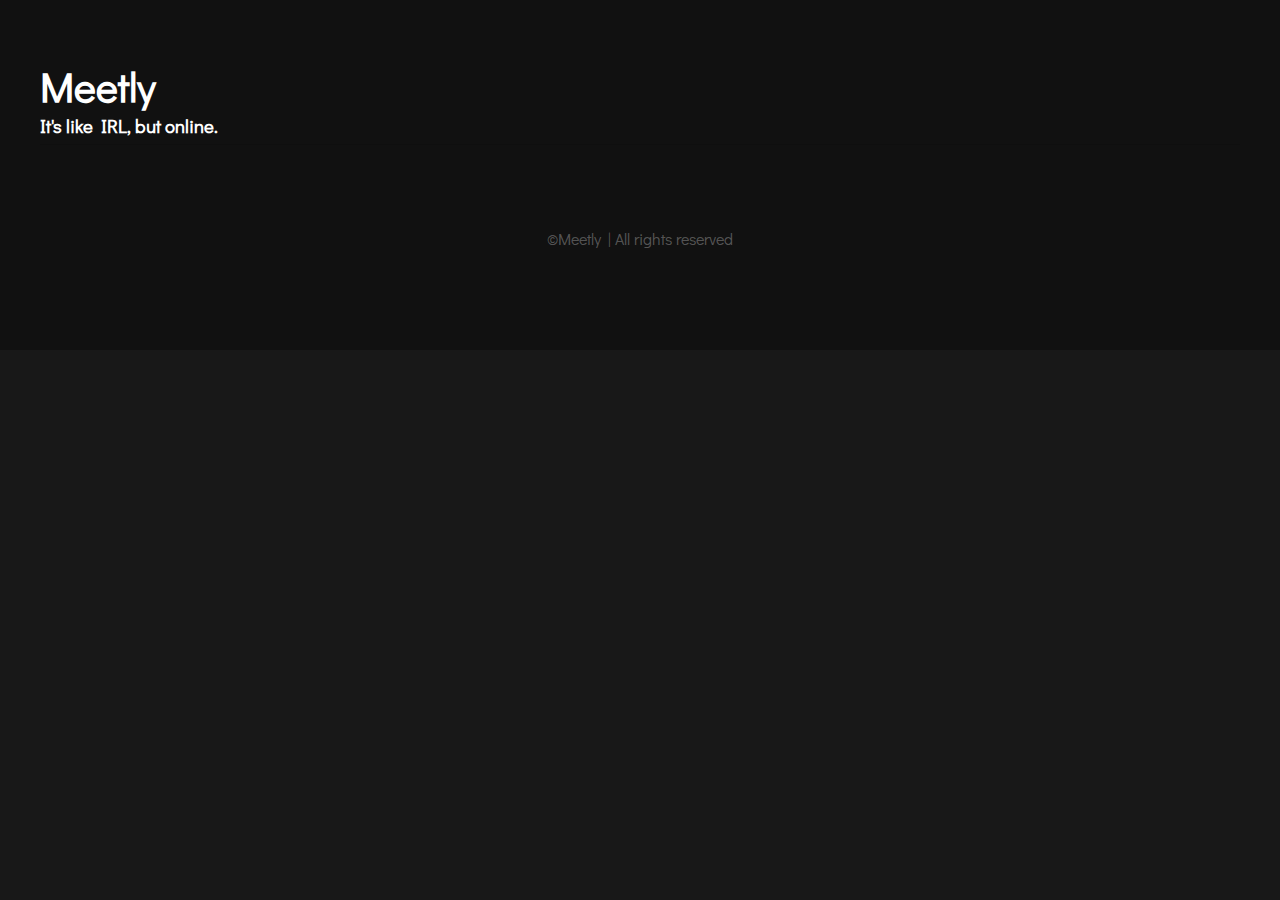
<file: index.html>
<!DOCTYPE html PUBLIC "-//W3C//DTD XHTML 1.0 Strict//EN" "http://www.w3.org/TR/xhtml1/DTD/xhtml1-strict.dtd">
<!--
Design by TEMPLATED
http://templated.co
Released for free under the Creative Commons Attribution License

Name       : Assembly 
Description: A two-column, fixed-width design with dark color scheme.
Version    : 1.0
Released   : 20140330

-->
<html xmlns="http://www.w3.org/1999/xhtml">
<head>
<meta http-equiv="Content-Type" content="text/html; charset=utf-8" />
<title>Meetly</title>
<meta name="keywords" content="" />
<meta name="description" content="" />
<link href="http://fonts.googleapis.com/css?family=Didact+Gothic" rel="stylesheet" />
<link href="default.css" rel="stylesheet" type="text/css" media="all" />
<link href="fonts.css" rel="stylesheet" type="text/css" media="all" />

<!--[if IE 6]><link href="default_ie6.css" rel="stylesheet" type="text/css" /><![endif]-->

</head>
<body>
<div id="header-wrapper">
	<div id="header" class="container">
		<div id="logo">
   <h1><a href="#"">Meetly</a></h1>
   <h3>It's like IRL, but online.</h3>
		</div>
		<!-- <div id="menu">
			<ul>
				<li class="active"><a href="index.html" accesskey="1" title="">Virtual Events</a></li>
    <li><a href="calendar.html" accesskey="3" title="">Calendar</a></li>
    <li><a href="add-event.html" accesskey="2" title="">Add New Event</a></li>
			</ul>
		</div> -->
 </div>
 
<div id="">
	<div class="container">
  <!-- <iframe class="airtable-embed" src="https://airtable.com/embed/shrxTYuyBnItR6TqL?backgroundColor=purple&layout=card" frameborder="0" onmousewheel="" width="100%" height="533" style="background: transparent; border: 1px solid #ccc;"></iframe> -->
  <!-- <p class="loxi" data-background-color="" data-categories="all" data-color="#7fc11c" data-default-layout="month" data-font-family="" data-is-demo="false" data-show-category-filter="1" data-show-location-address="0" data-show-location-filter="0" data-show-search-filter="1" data-show-view-switcher="1" data-show-list-view-image="1" data-show-social-media-buttons="1" data-site-id="8883" data-subdomain="meetly" data-theme="light" data-timezone="UTC" data-title="Meetly" data-venue="all"><a href="https://meetly.loxi.io">View more events</a> on <a href="https://loxi.io">Loxi.io</a></p><script async src="https://meetly.loxi.io/embed/client.js"></script> -->

  <!-- <div id="upto-calendar-container-bmSO" class="upto-calendar-plugin"><script>!function(c,b,a){function d(h){var e=document.getElementById("upto-calendar-container-"+c),f=document.createElement("SCRIPT"),g="https://upto.com/js/plugin.js";f.onreadystatechange=function(){if(f.readyState==="loaded"||f.readyState==="complete"){f.onreadystatechange=null;h()}};f.onload=function(){h()};f.setAttribute("src",g);e.parentNode.insertBefore(f,e)}d(function(){upto.init(c)})}("bmSO");</script></div> -->

  <script src="https://calendar.time.ly/embed.js" data-src="https://calendar.time.ly/oa59m1o7/" data-max-height="0"  id="timely_script" class="timely-script"></script>
  
 </div>
</div>

<div id="copyright" class="container">
	<p>&copy;Meetly | All rights reserved </p>
</div>
</body>
</html>

<!-- 
Airtable Listings
<iframe class="airtable-embed" src="https://airtable.com/embed/shrxTYuyBnItR6TqL?backgroundColor=purple&layout=card" frameborder="0" onmousewheel="" width="100%" height="533" style="background: transparent; border: 1px solid #ccc;"></iframe>

Google Calendar
<iframe src="https://calendar.google.com/calendar/embed?src=b55nnh6tgp21k7n3740luea5pvt4f161%40import.calendar.google.com&ctz=Asia%2FHong_Kong" style="border: 0" width="100%" height="600" frameborder="25" scrolling="no"></iframe>

Typeform Add Event
<div class="typeform-widget" data-url="https://thepepoapp.typeform.com/to/vXwoEq" data-transparency="50" data-hide-headers=true data-hide-footer=true style="width: 100%; height: 500px;"></div> <script> (function() { var qs,js,q,s,d=document, gi=d.getElementById, ce=d.createElement, gt=d.getElementsByTagName, id="typef_orm", b="https://embed.typeform.com/"; if(!gi.call(d,id)) { js=ce.call(d,"script"); js.id=id; js.src=b+"embed.js"; q=gt.call(d,"script")[0]; q.parentNode.insertBefore(js,q) } })() </script> <div style="font-family: Sans-Serif;font-size: 12px;color: #999;opacity: 0.5; padding-top: 5px;"> powered by <a href="https://admin.typeform.com/signup?utm_campaign=vXwoEq&utm_source=typeform.com-01DS5VQC4W92XGRN1JZX6SQ137-professional&utm_medium=typeform&utm_content=typeform-embedded-poweredbytypeform&utm_term=EN" style="color: #999" target="_blank">Typeform</a> </div>
-->
</file>
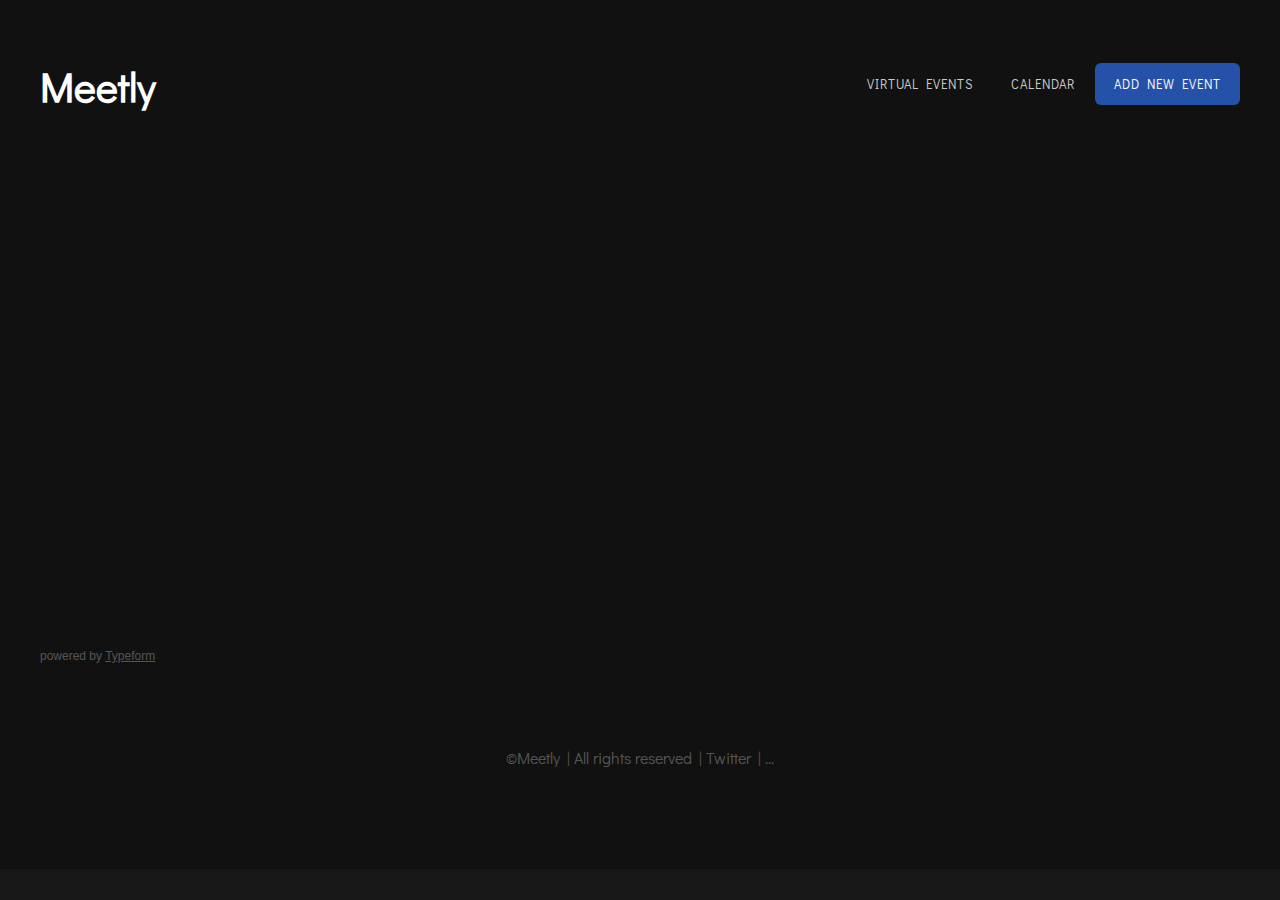
<file: add-event.html>
<!DOCTYPE html PUBLIC "-//W3C//DTD XHTML 1.0 Strict//EN" "http://www.w3.org/TR/xhtml1/DTD/xhtml1-strict.dtd">
<!--
Design by TEMPLATED
http://templated.co
Released for free under the Creative Commons Attribution License

Name       : Assembly 
Description: A two-column, fixed-width design with dark color scheme.
Version    : 1.0
Released   : 20140330

-->
<html xmlns="http://www.w3.org/1999/xhtml">
<head>
<meta http-equiv="Content-Type" content="text/html; charset=utf-8" />
<title>Meetly</title>
<meta name="keywords" content="" />
<meta name="description" content="" />
<link href="http://fonts.googleapis.com/css?family=Didact+Gothic" rel="stylesheet" />
<link href="default.css" rel="stylesheet" type="text/css" media="all" />
<link href="fonts.css" rel="stylesheet" type="text/css" media="all" />

<!--[if IE 6]><link href="default_ie6.css" rel="stylesheet" type="text/css" /><![endif]-->

</head>
<body>
<div id="header-wrapper">
	<div id="header" class="container">
		<div id="logo">
			<h1><a href="#">Meetly</a></h1>
		</div>
		<div id="menu">
			<ul>
				<li><a href="index.html" accesskey="1" title="">Virtual Events</a></li>
    <li><a href="calendar.html" accesskey="3" title="">Calendar</a></li>
    <li class="active"><a href="add-event.html" accesskey="2" title="">Add New Event</a></li>
			</ul>
		</div>
 </div>
 
<div id="">
	<div class="container">
  <div class="typeform-widget" data-url="https://thepepoapp.typeform.com/to/vXwoEq" data-transparency="50" data-hide-headers=true data-hide-footer=true style="width: 100%; height: 500px;"></div> <script> (function() { var qs,js,q,s,d=document, gi=d.getElementById, ce=d.createElement, gt=d.getElementsByTagName, id="typef_orm", b="https://embed.typeform.com/"; if(!gi.call(d,id)) { js=ce.call(d,"script"); js.id=id; js.src=b+"embed.js"; q=gt.call(d,"script")[0]; q.parentNode.insertBefore(js,q) } })() </script> <div style="font-family: Sans-Serif;font-size: 12px;color: #999;opacity: 0.5; padding-top: 5px;"> powered by <a href="https://admin.typeform.com/signup?utm_campaign=vXwoEq&utm_source=typeform.com-01DS5VQC4W92XGRN1JZX6SQ137-professional&utm_medium=typeform&utm_content=typeform-embedded-poweredbytypeform&utm_term=EN" style="color: #999" target="_blank">Typeform</a> </div>
	</div>
</div>

<div id="copyright" class="container">
	<p>&copy;Meetly | All rights reserved | Twitter | ... </p>
</div>
</body>
</html>

<!-- 
Airtable Listings
<iframe class="airtable-embed" src="https://airtable.com/embed/shrxTYuyBnItR6TqL?backgroundColor=purple&layout=card" frameborder="0" onmousewheel="" width="100%" height="533" style="background: transparent; border: 1px solid #ccc;"></iframe>

Google Calendar
<iframe src="https://calendar.google.com/calendar/embed?src=b55nnh6tgp21k7n3740luea5pvt4f161%40import.calendar.google.com&ctz=Asia%2FHong_Kong" style="border: 0" width="100%" height="600" frameborder="25" scrolling="no"></iframe>

Typeform Add Event
<div class="typeform-widget" data-url="https://thepepoapp.typeform.com/to/vXwoEq" data-transparency="50" data-hide-headers=true data-hide-footer=true style="width: 100%; height: 500px;"></div> <script> (function() { var qs,js,q,s,d=document, gi=d.getElementById, ce=d.createElement, gt=d.getElementsByTagName, id="typef_orm", b="https://embed.typeform.com/"; if(!gi.call(d,id)) { js=ce.call(d,"script"); js.id=id; js.src=b+"embed.js"; q=gt.call(d,"script")[0]; q.parentNode.insertBefore(js,q) } })() </script> <div style="font-family: Sans-Serif;font-size: 12px;color: #999;opacity: 0.5; padding-top: 5px;"> powered by <a href="https://admin.typeform.com/signup?utm_campaign=vXwoEq&utm_source=typeform.com-01DS5VQC4W92XGRN1JZX6SQ137-professional&utm_medium=typeform&utm_content=typeform-embedded-poweredbytypeform&utm_term=EN" style="color: #999" target="_blank">Typeform</a> </div>
-->
</file>
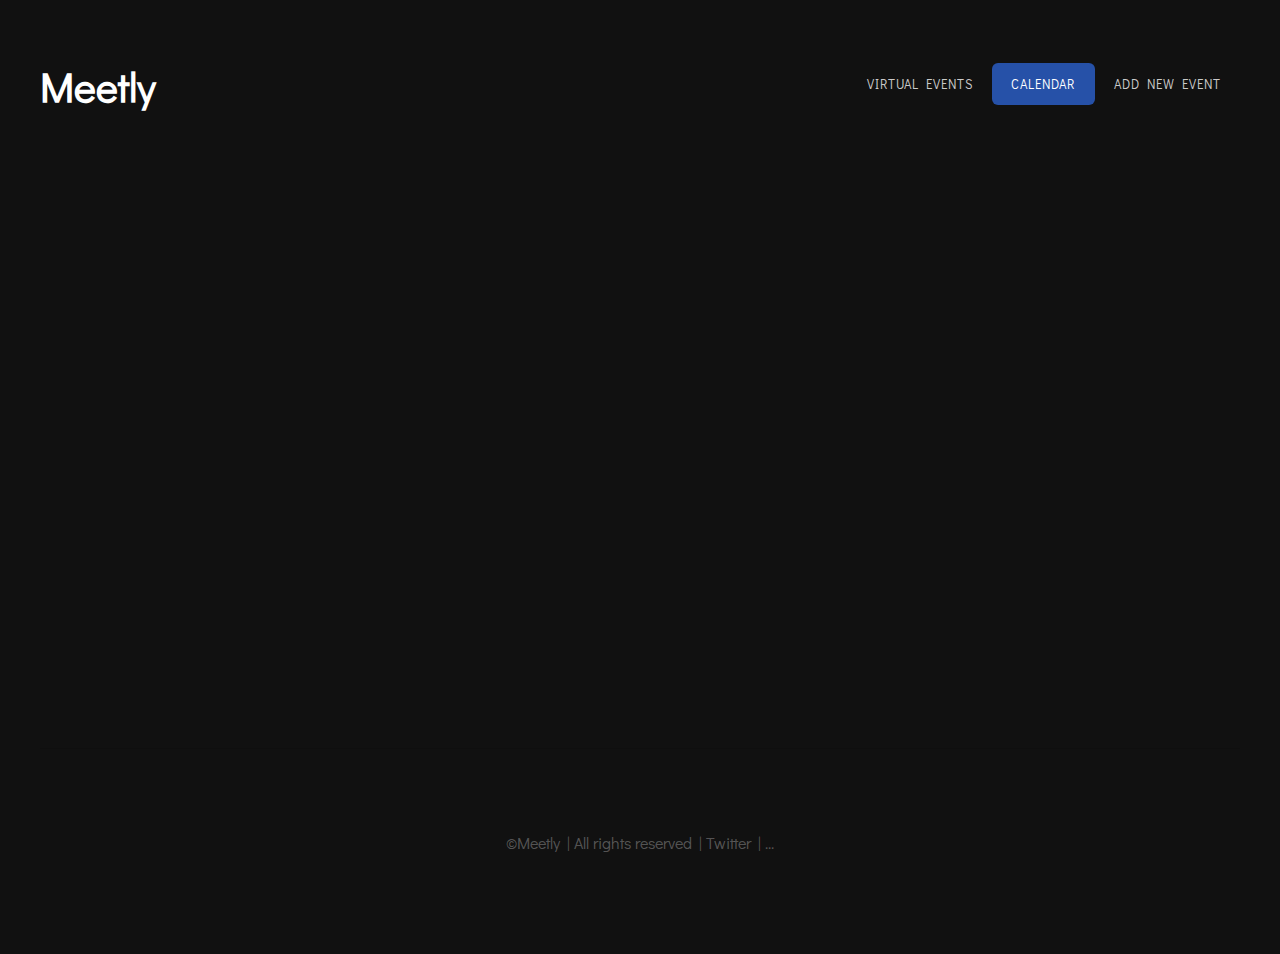
<file: calendar.html>
<!DOCTYPE html PUBLIC "-//W3C//DTD XHTML 1.0 Strict//EN" "http://www.w3.org/TR/xhtml1/DTD/xhtml1-strict.dtd">
<!--
Design by TEMPLATED
http://templated.co
Released for free under the Creative Commons Attribution License

Name       : Assembly 
Description: A two-column, fixed-width design with dark color scheme.
Version    : 1.0
Released   : 20140330

-->
<html xmlns="http://www.w3.org/1999/xhtml">
<head>
<meta http-equiv="Content-Type" content="text/html; charset=utf-8" />
<title>Meetly</title>
<meta name="keywords" content="" />
<meta name="description" content="" />
<link href="http://fonts.googleapis.com/css?family=Didact+Gothic" rel="stylesheet" />
<link href="default.css" rel="stylesheet" type="text/css" media="all" />
<link href="fonts.css" rel="stylesheet" type="text/css" media="all" />

<!--[if IE 6]><link href="default_ie6.css" rel="stylesheet" type="text/css" /><![endif]-->

</head>
<body>
<div id="header-wrapper">
	<div id="header" class="container">
		<div id="logo">
			<h1><a href="#">Meetly</a></h1>
		</div>
		<div id="menu">
			<ul>
				<li><a href="index.html" accesskey="1" title="">Virtual Events</a></li>
    <li class="active"><a href="calendar.html" accesskey="3" title="">Calendar</a></li>
    <li><a href="add-event.html" accesskey="2" title="">Add New Event</a></li>
			</ul>
		</div>
 </div>
 
<div id="">
	<div class="container">
  <iframe src="https://calendar.google.com/calendar/embed?src=b55nnh6tgp21k7n3740luea5pvt4f161%40import.calendar.google.com&ctz=Asia%2FHong_Kong" style="border: 0" width="100%" height="600" frameborder="25" scrolling="no"></iframe>
	</div>
</div>

<div id="copyright" class="container">
	<p>&copy;Meetly | All rights reserved | Twitter | ... </p>
</div>
</body>
</html>

<!-- 
Airtable Listings
<iframe class="airtable-embed" src="https://airtable.com/embed/shrxTYuyBnItR6TqL?backgroundColor=purple&layout=card" frameborder="0" onmousewheel="" width="100%" height="533" style="background: transparent; border: 1px solid #ccc;"></iframe>

Google Calendar
<iframe src="https://calendar.google.com/calendar/embed?src=b55nnh6tgp21k7n3740luea5pvt4f161%40import.calendar.google.com&ctz=Asia%2FHong_Kong" style="border: 0" width="100%" height="600" frameborder="25" scrolling="no"></iframe>

Typeform Add Event
<div class="typeform-widget" data-url="https://thepepoapp.typeform.com/to/vXwoEq" data-transparency="50" data-hide-headers=true data-hide-footer=true style="width: 100%; height: 500px;"></div> <script> (function() { var qs,js,q,s,d=document, gi=d.getElementById, ce=d.createElement, gt=d.getElementsByTagName, id="typef_orm", b="https://embed.typeform.com/"; if(!gi.call(d,id)) { js=ce.call(d,"script"); js.id=id; js.src=b+"embed.js"; q=gt.call(d,"script")[0]; q.parentNode.insertBefore(js,q) } })() </script> <div style="font-family: Sans-Serif;font-size: 12px;color: #999;opacity: 0.5; padding-top: 5px;"> powered by <a href="https://admin.typeform.com/signup?utm_campaign=vXwoEq&utm_source=typeform.com-01DS5VQC4W92XGRN1JZX6SQ137-professional&utm_medium=typeform&utm_content=typeform-embedded-poweredbytypeform&utm_term=EN" style="color: #999" target="_blank">Typeform</a> </div>
-->
</file>
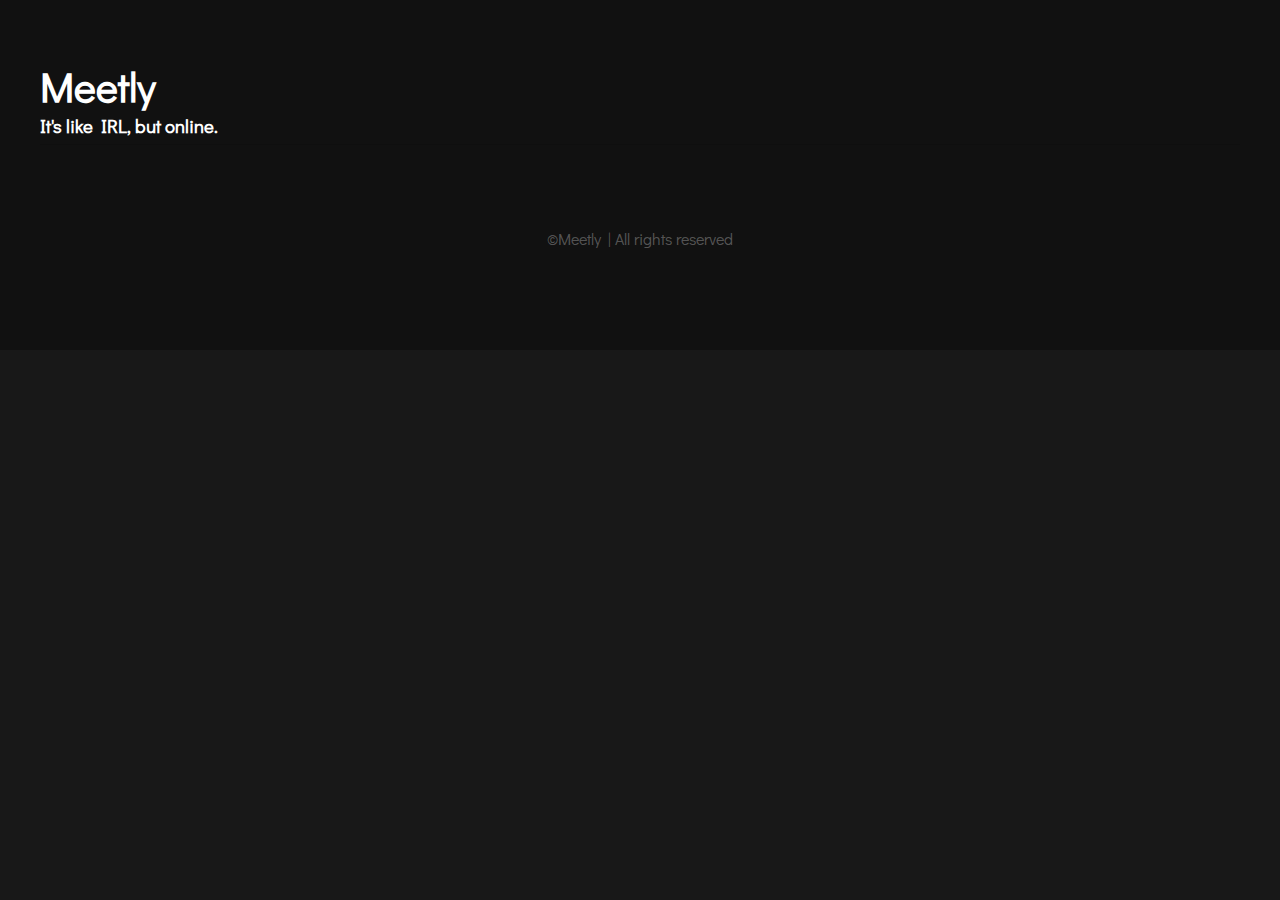
<file: index-1.html>
<!DOCTYPE html PUBLIC "-//W3C//DTD XHTML 1.0 Strict//EN" "http://www.w3.org/TR/xhtml1/DTD/xhtml1-strict.dtd">
<!--
Design by TEMPLATED
http://templated.co
Released for free under the Creative Commons Attribution License

Name       : Assembly 
Description: A two-column, fixed-width design with dark color scheme.
Version    : 1.0
Released   : 20140330

-->
<html xmlns="http://www.w3.org/1999/xhtml">
<head>
<meta http-equiv="Content-Type" content="text/html; charset=utf-8" />
<title>Meetly</title>
<meta name="keywords" content="" />
<meta name="description" content="" />
<link href="http://fonts.googleapis.com/css?family=Didact+Gothic" rel="stylesheet" />
<link href="default.css" rel="stylesheet" type="text/css" media="all" />
<link href="fonts.css" rel="stylesheet" type="text/css" media="all" />

<!--[if IE 6]><link href="default_ie6.css" rel="stylesheet" type="text/css" /><![endif]-->

</head>
<body>
<div id="header-wrapper">
	<div id="header" class="container">
		<div id="logo">
   <h1><a href="#"">Meetly</a></h1>
   <h3>It's like IRL, but online.</h3>
		</div>
		<!-- <div id="menu">
			<ul>
				<li class="active"><a href="index.html" accesskey="1" title="">Virtual Events</a></li>
    <li><a href="calendar.html" accesskey="3" title="">Calendar</a></li>
    <li><a href="add-event.html" accesskey="2" title="">Add New Event</a></li>
			</ul>
		</div> -->
 </div>
 
<div id="">
	<div class="container">
  <!-- <iframe class="airtable-embed" src="https://airtable.com/embed/shrxTYuyBnItR6TqL?backgroundColor=purple&layout=card" frameborder="0" onmousewheel="" width="100%" height="533" style="background: transparent; border: 1px solid #ccc;"></iframe> -->
  <!-- <p class="loxi" data-background-color="" data-categories="all" data-color="#7fc11c" data-default-layout="month" data-font-family="" data-is-demo="false" data-show-category-filter="1" data-show-location-address="0" data-show-location-filter="0" data-show-search-filter="1" data-show-view-switcher="1" data-show-list-view-image="1" data-show-social-media-buttons="1" data-site-id="8883" data-subdomain="meetly" data-theme="light" data-timezone="UTC" data-title="Meetly" data-venue="all"><a href="https://meetly.loxi.io">View more events</a> on <a href="https://loxi.io">Loxi.io</a></p><script async src="https://meetly.loxi.io/embed/client.js"></script> -->

  <!-- <div id="upto-calendar-container-bmSO" class="upto-calendar-plugin"><script>!function(c,b,a){function d(h){var e=document.getElementById("upto-calendar-container-"+c),f=document.createElement("SCRIPT"),g="https://upto.com/js/plugin.js";f.onreadystatechange=function(){if(f.readyState==="loaded"||f.readyState==="complete"){f.onreadystatechange=null;h()}};f.onload=function(){h()};f.setAttribute("src",g);e.parentNode.insertBefore(f,e)}d(function(){upto.init(c)})}("bmSO");</script></div> -->
  <div data-tockify-component="calendar" data-tockify-calendar="meetly"></div>
  <script data-cfasync="false" data-tockify-script="embed" src="https://public.tockify.com/browser/embed.js"></script>

 </div>
</div>

<div id="copyright" class="container">
	<p>&copy;Meetly | All rights reserved </p>
</div>
</body>
</html>

<!-- 
Airtable Listings
<iframe class="airtable-embed" src="https://airtable.com/embed/shrxTYuyBnItR6TqL?backgroundColor=purple&layout=card" frameborder="0" onmousewheel="" width="100%" height="533" style="background: transparent; border: 1px solid #ccc;"></iframe>

Google Calendar
<iframe src="https://calendar.google.com/calendar/embed?src=b55nnh6tgp21k7n3740luea5pvt4f161%40import.calendar.google.com&ctz=Asia%2FHong_Kong" style="border: 0" width="100%" height="600" frameborder="25" scrolling="no"></iframe>

Typeform Add Event
<div class="typeform-widget" data-url="https://thepepoapp.typeform.com/to/vXwoEq" data-transparency="50" data-hide-headers=true data-hide-footer=true style="width: 100%; height: 500px;"></div> <script> (function() { var qs,js,q,s,d=document, gi=d.getElementById, ce=d.createElement, gt=d.getElementsByTagName, id="typef_orm", b="https://embed.typeform.com/"; if(!gi.call(d,id)) { js=ce.call(d,"script"); js.id=id; js.src=b+"embed.js"; q=gt.call(d,"script")[0]; q.parentNode.insertBefore(js,q) } })() </script> <div style="font-family: Sans-Serif;font-size: 12px;color: #999;opacity: 0.5; padding-top: 5px;"> powered by <a href="https://admin.typeform.com/signup?utm_campaign=vXwoEq&utm_source=typeform.com-01DS5VQC4W92XGRN1JZX6SQ137-professional&utm_medium=typeform&utm_content=typeform-embedded-poweredbytypeform&utm_term=EN" style="color: #999" target="_blank">Typeform</a> </div>
-->
</file>
<file: default.css>
html, body
	{
		height: 100%;
	}
	
	body
	{
		margin: 0px;
		padding: 0px;
		background: #181818;
		font-family: 'Didact Gothic', sans-serif;
		font-size: 12pt;
		font-weight: 200;
		color: #FFF;
	}
	
	
	h1, h2, h3
	{
		margin: 0;
		padding: 0;
	}
	
	p, ol, ul
	{
		margin-top: 0;
	}
	
	ol, ul
	{
		padding: 0;
		list-style: none;
	}
	
	p
	{
		line-height: 180%;
	}
	
	strong
	{
	}
	
	a
	{
		color: #ee0000;
	}
	
	a:hover
	{
		text-decoration: none;
	}
	
	.container
	{
		overflow: hidden;
		margin: 0em auto;
		width: 1200px;
	}
	
/*********************************************************************************/
/* Image Style                                                                   */
/*********************************************************************************/

	.image
	{
		display: inline-block;
	}
	
	.image img
	{
		display: block;
		width: 100%;
	}
	
	.image-full
	{
		display: block;
		width: 100%;
		margin: 0 0 2em 0;
	}
	
	.image-left
	{
		float: left;
		margin: 0 2em 2em 0;
	}
	
	.image-centered
	{
		display: block;
		margin: 0 0 2em 0;
	}
	
	.image-centered img
	{
		margin: 0 auto;
		width: auto;
	}

/*********************************************************************************/
/* List Styles                                                                   */
/*********************************************************************************/

	ul.style1
	{
	}
	
	ul.actions
	{
	}
	
	ul.actions li
	{
		display: inline-block;
		padding: 0em 0.50em;
	}


/*********************************************************************************/
/* Social Icon Styles                                                            */
/*********************************************************************************/

	ul.contact
	{
		margin: 0;
		padding: 2em 0em 0em 0em;
		list-style: none;
	}
	
	ul.contact li
	{
		display: inline-block;
		padding: 0em 0.30em;
		font-size: 1em;
	}
	
	ul.contact li span
	{
		display: none;
		margin: 0;
		padding: 0;
	}
	
	ul.contact li a
	{
		color: #FFF;
	}
	
	ul.contact li a:before
	{
		display: inline-block;
		background: #3f3f3f;
		width: 40px;
		height: 40px;
		line-height: 40px;
		border-radius: 20px;
		text-align: center;
		color: #FFFFFF;
	}
	
	ul.contact li a.icon-twitter:before { background: #2DAAE4; }
	ul.contact li a.icon-facebook:before { background: #39599F; }
	ul.contact li a.icon-dribbble:before { background: #C4376B;	}
	ul.contact li a.icon-tumblr:before { background: #31516A; }
	ul.contact li a.icon-rss:before { background: #F2600B; }

/*********************************************************************************/
/* Button Style                                                                  */
/*********************************************************************************/

	.button
	{
		display: inline-block;
		padding: 1em 2em 1em 2em;
		letter-spacing: 0.10em;
		margin-top: 2em;
		padding: 1.40em 3em;
		background: #2651a8;
		border-radius: 6px;
		text-decoration: none;
		font-weight: 700;
		font-size: 1em;
		color: #FFF;
	}
	
	.button-alt
	{
		padding: 1em 2em;
		border-color: rgba(0,0,0,.8);
		color: #FFF;
	}
		
/*********************************************************************************/
/* 4-column                                                                      */
/*********************************************************************************/

	.box1,
	.box2,
	.box3,
	.box4
	{
		width: 235px;
	}
	
	.box1,
	.box2,
	.box3,
	{
		float: left;
		margin-right: 20px;
	}
	
	.box4
	{
		float: right;
	}
	
/*********************************************************************************/
/* 3-column                                                                      */
/*********************************************************************************/

	.boxA,
	.boxB,
	.boxC
	{
		width: 384px;
	}

	.boxA,
	.boxB
	{
		float: left;
		margin-right: 20px;
	}
	
	.boxC
	{
		float: right;
	}

/*********************************************************************************/
/* 2-column                                                                      */
/*********************************************************************************/

	.tbox1,
	.tbox2
	{
		width: 575px;
	}
	
	.tbox1
	{
		float: left;
	}

	.tbox2
	{
		float: right;
	}

	
/*********************************************************************************/
/* Heading Titles                                                                */
/*********************************************************************************/

	.title
	{
		margin-bottom: 3em;
	}
	
	.title h2
	{
		font-size: 2.7em;
	}
	
	.title .byline
	{
		font-size: 1.3em;
		color: rgba(255,255,255,0.60);
	}

/*********************************************************************************/
/* Header                                                                        */
/*********************************************************************************/

	#wrapper
	{
		position: relative;
		padding: 5em 0em 7em 0em;
		background: #FFF;
	}

/*********************************************************************************/
/* Header                                                                        */
/*********************************************************************************/

	#header-wrapper
	{
		position: relative;
		padding: 0em 0em 0em 0em;
  /* background: #111111 url(images/header-bg.jpg) no-repeat center; */
  background: #111111 no-repeat center;
		background-size: cover;
	}

	#header
	{
		position: relative;
		padding: 4.5em 0em;
	}

/*********************************************************************************/
/* Logo                                                                          */
/*********************************************************************************/

	#logo
	{
		position: absolute;
		top: 3.6em;
		left: 0;
	}
	
	#logo h1
	{
		font-size: 2.6em;
		color: #79C255;
	}
	
	#logo a
	{
		text-decoration: none;
		color: rgba(255,255,255,1);
	}

/*********************************************************************************/
/* Menu                                                                          */
/*********************************************************************************/

	#menu
	{
		position: absolute;
		top: 4.5em;
		right: 0;
	}
	
	#menu ul
	{
		display: inline-block;
	}
	
	#menu li
	{
		display: block;
		float: left;
		text-align: center;
	}
	
	#menu li a, #menu li span
	{
		padding: 1em 1.5em;
		letter-spacing: 1px;
		text-decoration: none;
		text-transform: uppercase;
		font-size: 0.8em;
		color: rgba(255,255,255,0.80);
	}
	
	#menu li:hover a, #menu li.active a, #menu li.active span
	{
	}
	
	#menu .active a
	{
		background: #2651a8;
		border-radius: 6px;
		color: rgba(255,255,255,1);
	}
	
	#menu .icon
	{
	}

/*********************************************************************************/
/* Banner                                                                        */
/*********************************************************************************/

	#banner
	{
		padding-top: 10em;
		text-align: center;
	}
	
	#banner .title h2
	{
		font-size: 4em;
	}
	
	#banner .title .byline
	{
		font-size: 2em;
	}
	
	#banner .button
	{
		margin-top: 2em;
		padding: 1.40em 3em;
		border-radius: 6px;
		font-weight: 700;
		font-size: 1em;
		
	}
	
	.banner
	{
		margin-bottom: 5em;
	}

/*********************************************************************************/
/* Page                                                                          */
/*********************************************************************************/

	#page
	{
	}

/*********************************************************************************/
/* Content                                                                       */
/*********************************************************************************/

	#content
	{
	}

/*********************************************************************************/
/* Sidebar                                                                       */
/*********************************************************************************/

	#sidebar
	{
	}

/*********************************************************************************/
/* Footer                                                                        */
/*********************************************************************************/

	#footer
	{
	}

/*********************************************************************************/
/* Copyright                                                                     */
/*********************************************************************************/

	#copyright
	{
		overflow: hidden;
		padding: 5em 0em;
		border-top: 1px solid rgba(0,0,0,0.08);
	}
	
	#copyright p
	{
		text-align: center;
		font-size: 1em;
		color: rgba(255,255,255,0.3);
	}
	
	#copyright a
	{
		text-decoration: none;
		color: rgba(255,255,255,0.6);
	}


/*********************************************************************************/
/* Welcome                                                                       */
/*********************************************************************************/

	#welcome
	{
		position: relative;
		padding: 7em 0em 7em 0em;
		background: #2651a8;
		background-size: cover;
		text-align: center;
	}
	
	#welcome .container
	{
		width: 1000px;
		padding: 0px 100px;
  /* color: rgba(255,255,255,0.8); */
  color: #111111;
  border-color:black;
	}
	
	#welcome a
	{
		color: rgba(255,255,255,1);
	}
	
	#welcome .button
	{
		background: #FFF;
		color: #2651a8;
	}


/*********************************************************************************/
/* Extra                                                                         */
/*********************************************************************************/

	#three-column
	{
		text-align: center;
		color: rgba(0,0,0,0.6);
	}

	#three-column .fa
	{
		display: block;
		padding: 1em 0em;
		color: rgba(0,0,0,1);
		font-size: 2em;
	}
	
	#three-column .title h2
	{
		font-weight: bold;
		color: rgba(0,0,0,0.8);
	}

	#three-column .title .byline
	{
		text-align: center;
		color: rgba(0,0,0,.5);
	}
</file>
<file: fonts.css>
@charset 'UTF-8';

@font-face{font-family:'FontAwesome';src:url('font/fontawesome-webfont.eot?v=4.0.1');src:url('font/fontawesome-webfont.eot?#iefix&v=4.0.1') format('embedded-opentype'),url('font/fontawesome-webfont.woff?v=4.0.1') format('woff'),url('font/fontawesome-webfont.ttf?v=4.0.1') format('truetype'),url('font/fontawesome-webfont.svg?v=4.0.1#fontawesomeregular') format('svg');font-weight:normal;font-style:normal}

/*********************************************************************************/
/* Icons                                                                         */
/* Powered by Font Awesome by Dave Gandy | http://fontawesome.io                 */
/* Licensed under the SIL OFL 1.1 (font), MIT (CSS)                              */
/*********************************************************************************/

	.fa
	{
		text-decoration: none;
	}

		.fa:before
		{
			display:inline-block;
			font-family: FontAwesome;
			font-size: 1.25em;
			text-decoration: none;
			font-style: normal;
			font-weight: normal;
			line-height: 1;
			-webkit-font-smoothing:antialiased;
			-moz-osx-font-smoothing:grayscale;
		}

		.fa-lg{font-size:1.3333333333333333em;line-height:.75em;vertical-align:-15%}
		.fa-2x{font-size:2em}
		.fa-3x{font-size:3em}
		.fa-4x{font-size:4em}
		.fa-5x{font-size:5em}
		.fa-fw{width:1.2857142857142858em;text-align:center}
		.fa-ul{padding-left:0;margin-left:2.142857142857143em;list-style-type:none}.fa-ul>li{position:relative}
		.fa-li{position:absolute;left:-2.142857142857143em;width:2.142857142857143em;top:.14285714285714285em;text-align:center}.fa-li.fa-lg{left:-1.8571428571428572em}
		.fa-border{padding:.2em .25em .15em;border:solid .08em #eee;border-radius:.1em}
		.pull-right{float:right}
		.pull-left{float:left}
		.fa.pull-left{margin-right:.3em}
		.fa.pull-right{margin-left:.3em}
		.fa-spin{-webkit-animation:spin 2s infinite linear;-moz-animation:spin 2s infinite linear;-o-animation:spin 2s infinite linear;animation:spin 2s infinite linear}
		@-moz-keyframes spin{0%{-moz-transform:rotate(0deg)} 100%{-moz-transform:rotate(359deg)}}@-webkit-keyframes spin{0%{-webkit-transform:rotate(0deg)} 100%{-webkit-transform:rotate(359deg)}}@-o-keyframes spin{0%{-o-transform:rotate(0deg)} 100%{-o-transform:rotate(359deg)}}@-ms-keyframes spin{0%{-ms-transform:rotate(0deg)} 100%{-ms-transform:rotate(359deg)}}@keyframes spin{0%{transform:rotate(0deg)} 100%{transform:rotate(359deg)}}.fa-rotate-90{filter:progid:DXImageTransform.Microsoft.BasicImage(rotation=1);-webkit-transform:rotate(90deg);-moz-transform:rotate(90deg);-ms-transform:rotate(90deg);-o-transform:rotate(90deg);transform:rotate(90deg)}
		.fa-rotate-180{filter:progid:DXImageTransform.Microsoft.BasicImage(rotation=2);-webkit-transform:rotate(180deg);-moz-transform:rotate(180deg);-ms-transform:rotate(180deg);-o-transform:rotate(180deg);transform:rotate(180deg)}
		.fa-rotate-270{filter:progid:DXImageTransform.Microsoft.BasicImage(rotation=3);-webkit-transform:rotate(270deg);-moz-transform:rotate(270deg);-ms-transform:rotate(270deg);-o-transform:rotate(270deg);transform:rotate(270deg)}
		.fa-flip-horizontal{filter:progid:DXImageTransform.Microsoft.BasicImage(rotation=0, mirror=1);-webkit-transform:scale(-1, 1);-moz-transform:scale(-1, 1);-ms-transform:scale(-1, 1);-o-transform:scale(-1, 1);transform:scale(-1, 1)}
		.fa-flip-vertical{filter:progid:DXImageTransform.Microsoft.BasicImage(rotation=2, mirror=1);-webkit-transform:scale(1, -1);-moz-transform:scale(1, -1);-ms-transform:scale(1, -1);-o-transform:scale(1, -1);transform:scale(1, -1)}
		.fa-stack{position:relative;display:inline-block;width:2em;height:2em;line-height:2em;vertical-align:middle}
		.fa-stack-1x,.fa-stack-2x{position:absolute;left:0;width:100%;text-align:center}
		.fa-stack-1x{line-height:inherit}
		.fa-stack-2x{font-size:2em}
		.fa-inverse{color:#fff}
		.fa-glass:before{content:"\f000"}
		.fa-music:before{content:"\f001"}
		.fa-search:before{content:"\f002"}
		.fa-envelope-o:before{content:"\f003"}
		.fa-heart:before{content:"\f004"}
		.fa-star:before{content:"\f005"}
		.fa-star-o:before{content:"\f006"}
		.fa-user:before{content:"\f007"}
		.fa-film:before{content:"\f008"}
		.fa-th-large:before{content:"\f009"}
		.fa-th:before{content:"\f00a"}
		.fa-th-list:before{content:"\f00b"}
		.fa-check:before{content:"\f00c"}
		.fa-times:before{content:"\f00d"}
		.fa-search-plus:before{content:"\f00e"}
		.fa-search-minus:before{content:"\f010"}
		.fa-power-off:before{content:"\f011"}
		.fa-signal:before{content:"\f012"}
		.fa-gear:before,.fa-cog:before{content:"\f013"}
		.fa-trash-o:before{content:"\f014"}
		.fa-home:before{content:"\f015"}
		.fa-file-o:before{content:"\f016"}
		.fa-clock-o:before{content:"\f017"}
		.fa-road:before{content:"\f018"}
		.fa-download:before{content:"\f019"}
		.fa-arrow-circle-o-down:before{content:"\f01a"}
		.fa-arrow-circle-o-up:before{content:"\f01b"}
		.fa-inbox:before{content:"\f01c"}
		.fa-play-circle-o:before{content:"\f01d"}
		.fa-rotate-right:before,.fa-repeat:before{content:"\f01e"}
		.fa-refresh:before{content:"\f021"}
		.fa-list-alt:before{content:"\f022"}
		.fa-lock:before{content:"\f023"}
		.fa-flag:before{content:"\f024"}
		.fa-headphones:before{content:"\f025"}
		.fa-volume-off:before{content:"\f026"}
		.fa-volume-down:before{content:"\f027"}
		.fa-volume-up:before{content:"\f028"}
		.fa-qrcode:before{content:"\f029"}
		.fa-barcode:before{content:"\f02a"}
		.fa-tag:before{content:"\f02b"}
		.fa-tags:before{content:"\f02c"}
		.fa-book:before{content:"\f02d"}
		.fa-bookmark:before{content:"\f02e"}
		.fa-print:before{content:"\f02f"}
		.fa-camera:before{content:"\f030"}
		.fa-font:before{content:"\f031"}
		.fa-bold:before{content:"\f032"}
		.fa-italic:before{content:"\f033"}
		.fa-text-height:before{content:"\f034"}
		.fa-text-width:before{content:"\f035"}
		.fa-align-left:before{content:"\f036"}
		.fa-align-center:before{content:"\f037"}
		.fa-align-right:before{content:"\f038"}
		.fa-align-justify:before{content:"\f039"}
		.fa-list:before{content:"\f03a"}
		.fa-dedent:before,.fa-outdent:before{content:"\f03b"}
		.fa-indent:before{content:"\f03c"}
		.fa-video-camera:before{content:"\f03d"}
		.fa-picture-o:before{content:"\f03e"}
		.fa-pencil:before{content:"\f040"}
		.fa-map-marker:before{content:"\f041"}
		.fa-adjust:before{content:"\f042"}
		.fa-tint:before{content:"\f043"}
		.fa-edit:before,.fa-pencil-square-o:before{content:"\f044"}
		.fa-share-square-o:before{content:"\f045"}
		.fa-check-square-o:before{content:"\f046"}
		.fa-move:before{content:"\f047"}
		.fa-step-backward:before{content:"\f048"}
		.fa-fast-backward:before{content:"\f049"}
		.fa-backward:before{content:"\f04a"}
		.fa-play:before{content:"\f04b"}
		.fa-pause:before{content:"\f04c"}
		.fa-stop:before{content:"\f04d"}
		.fa-forward:before{content:"\f04e"}
		.fa-fast-forward:before{content:"\f050"}
		.fa-step-forward:before{content:"\f051"}
		.fa-eject:before{content:"\f052"}
		.fa-chevron-left:before{content:"\f053"}
		.fa-chevron-right:before{content:"\f054"}
		.fa-plus-circle:before{content:"\f055"}
		.fa-minus-circle:before{content:"\f056"}
		.fa-times-circle:before{content:"\f057"}
		.fa-check-circle:before{content:"\f058"}
		.fa-question-circle:before{content:"\f059"}
		.fa-info-circle:before{content:"\f05a"}
		.fa-crosshairs:before{content:"\f05b"}
		.fa-times-circle-o:before{content:"\f05c"}
		.fa-check-circle-o:before{content:"\f05d"}
		.fa-ban:before{content:"\f05e"}
		.fa-arrow-left:before{content:"\f060"}
		.fa-arrow-right:before{content:"\f061"}
		.fa-arrow-up:before{content:"\f062"}
		.fa-arrow-down:before{content:"\f063"}
		.fa-mail-forward:before,.fa-share:before{content:"\f064"}
		.fa-resize-full:before{content:"\f065"}
		.fa-resize-small:before{content:"\f066"}
		.fa-plus:before{content:"\f067"}
		.fa-minus:before{content:"\f068"}
		.fa-asterisk:before{content:"\f069"}
		.fa-exclamation-circle:before{content:"\f06a"}
		.fa-gift:before{content:"\f06b"}
		.fa-leaf:before{content:"\f06c"}
		.fa-fire:before{content:"\f06d"}
		.fa-eye:before{content:"\f06e"}
		.fa-eye-slash:before{content:"\f070"}
		.fa-warning:before,.fa-exclamation-triangle:before{content:"\f071"}
		.fa-plane:before{content:"\f072"}
		.fa-calendar:before{content:"\f073"}
		.fa-random:before{content:"\f074"}
		.fa-comment:before{content:"\f075"}
		.fa-magnet:before{content:"\f076"}
		.fa-chevron-up:before{content:"\f077"}
		.fa-chevron-down:before{content:"\f078"}
		.fa-retweet:before{content:"\f079"}
		.fa-shopping-cart:before{content:"\f07a"}
		.fa-folder:before{content:"\f07b"}
		.fa-folder-open:before{content:"\f07c"}
		.fa-resize-vertical:before{content:"\f07d"}
		.fa-resize-horizontal:before{content:"\f07e"}
		.fa-bar-chart-o:before{content:"\f080"}
		.fa-twitter-square:before{content:"\f081"}
		.fa-facebook-square:before{content:"\f082"}
		.fa-camera-retro:before{content:"\f083"}
		.fa-key:before{content:"\f084"}
		.fa-gears:before,.fa-cogs:before{content:"\f085"}
		.fa-comments:before{content:"\f086"}
		.fa-thumbs-o-up:before{content:"\f087"}
		.fa-thumbs-o-down:before{content:"\f088"}
		.fa-star-half:before{content:"\f089"}
		.fa-heart-o:before{content:"\f08a"}
		.fa-sign-out:before{content:"\f08b"}
		.fa-linkedin-square:before{content:"\f08c"}
		.fa-thumb-tack:before{content:"\f08d"}
		.fa-external-link:before{content:"\f08e"}
		.fa-sign-in:before{content:"\f090"}
		.fa-trophy:before{content:"\f091"}
		.fa-github-square:before{content:"\f092"}
		.fa-upload:before{content:"\f093"}
		.fa-lemon-o:before{content:"\f094"}
		.fa-phone:before{content:"\f095"}
		.fa-square-o:before{content:"\f096"}
		.fa-bookmark-o:before{content:"\f097"}
		.fa-phone-square:before{content:"\f098"}
		.fa-twitter:before{content:"\f099"}
		.fa-facebook:before{content:"\f09a"}
		.fa-github:before{content:"\f09b"}
		.fa-unlock:before{content:"\f09c"}
		.fa-credit-card:before{content:"\f09d"}
		.fa-rss:before{content:"\f09e"}
		.fa-hdd-o:before{content:"\f0a0"}
		.fa-bullhorn:before{content:"\f0a1"}
		.fa-bell:before{content:"\f0f3"}
		.fa-certificate:before{content:"\f0a3"}
		.fa-hand-o-right:before{content:"\f0a4"}
		.fa-hand-o-left:before{content:"\f0a5"}
		.fa-hand-o-up:before{content:"\f0a6"}
		.fa-hand-o-down:before{content:"\f0a7"}
		.fa-arrow-circle-left:before{content:"\f0a8"}
		.fa-arrow-circle-right:before{content:"\f0a9"}
		.fa-arrow-circle-up:before{content:"\f0aa"}
		.fa-arrow-circle-down:before{content:"\f0ab"}
		.fa-globe:before{content:"\f0ac"}
		.fa-wrench:before{content:"\f0ad"}
		.fa-tasks:before{content:"\f0ae"}
		.fa-filter:before{content:"\f0b0"}
		.fa-briefcase:before{content:"\f0b1"}
		.fa-fullscreen:before{content:"\f0b2"}
		.fa-group:before{content:"\f0c0"}
		.fa-chain:before,.fa-link:before{content:"\f0c1"}
		.fa-cloud:before{content:"\f0c2"}
		.fa-flask:before{content:"\f0c3"}
		.fa-cut:before,.fa-scissors:before{content:"\f0c4"}
		.fa-copy:before,.fa-files-o:before{content:"\f0c5"}
		.fa-paperclip:before{content:"\f0c6"}
		.fa-save:before,.fa-floppy-o:before{content:"\f0c7"}
		.fa-square:before{content:"\f0c8"}
		.fa-reorder:before{content:"\f0c9"}
		.fa-list-ul:before{content:"\f0ca"}
		.fa-list-ol:before{content:"\f0cb"}
		.fa-strikethrough:before{content:"\f0cc"}
		.fa-underline:before{content:"\f0cd"}
		.fa-table:before{content:"\f0ce"}
		.fa-magic:before{content:"\f0d0"}
		.fa-truck:before{content:"\f0d1"}
		.fa-pinterest:before{content:"\f0d2"}
		.fa-pinterest-square:before{content:"\f0d3"}
		.fa-google-plus-square:before{content:"\f0d4"}
		.fa-google-plus:before{content:"\f0d5"}
		.fa-money:before{content:"\f0d6"}
		.fa-caret-down:before{content:"\f0d7"}
		.fa-caret-up:before{content:"\f0d8"}
		.fa-caret-left:before{content:"\f0d9"}
		.fa-caret-right:before{content:"\f0da"}
		.fa-columns:before{content:"\f0db"}
		.fa-unsorted:before,.fa-sort:before{content:"\f0dc"}
		.fa-sort-down:before,.fa-sort-asc:before{content:"\f0dd"}
		.fa-sort-up:before,.fa-sort-desc:before{content:"\f0de"}
		.fa-envelope:before{content:"\f0e0"}
		.fa-linkedin:before{content:"\f0e1"}
		.fa-rotate-left:before,.fa-undo:before{content:"\f0e2"}
		.fa-legal:before,.fa-gavel:before{content:"\f0e3"}
		.fa-dashboard:before,.fa-tachometer:before{content:"\f0e4"}
		.fa-comment-o:before{content:"\f0e5"}
		.fa-comments-o:before{content:"\f0e6"}
		.fa-flash:before,.fa-bolt:before{content:"\f0e7"}
		.fa-sitemap:before{content:"\f0e8"}
		.fa-umbrella:before{content:"\f0e9"}
		.fa-paste:before,.fa-clipboard:before{content:"\f0ea"}
		.fa-lightbulb-o:before{content:"\f0eb"}
		.fa-exchange:before{content:"\f0ec"}
		.fa-cloud-download:before{content:"\f0ed"}
		.fa-cloud-upload:before{content:"\f0ee"}
		.fa-user-md:before{content:"\f0f0"}
		.fa-stethoscope:before{content:"\f0f1"}
		.fa-suitcase:before{content:"\f0f2"}
		.fa-bell-o:before{content:"\f0a2"}
		.fa-coffee:before{content:"\f0f4"}
		.fa-cutlery:before{content:"\f0f5"}
		.fa-file-text-o:before{content:"\f0f6"}
		.fa-building:before{content:"\f0f7"}
		.fa-hospital:before{content:"\f0f8"}
		.fa-ambulance:before{content:"\f0f9"}
		.fa-medkit:before{content:"\f0fa"}
		.fa-fighter-jet:before{content:"\f0fb"}
		.fa-beer:before{content:"\f0fc"}
		.fa-h-square:before{content:"\f0fd"}
		.fa-plus-square:before{content:"\f0fe"}
		.fa-angle-double-left:before{content:"\f100"}
		.fa-angle-double-right:before{content:"\f101"}
		.fa-angle-double-up:before{content:"\f102"}
		.fa-angle-double-down:before{content:"\f103"}
		.fa-angle-left:before{content:"\f104"}
		.fa-angle-right:before{content:"\f105"}
		.fa-angle-up:before{content:"\f106"}
		.fa-angle-down:before{content:"\f107"}
		.fa-desktop:before{content:"\f108"}
		.fa-laptop:before{content:"\f109"}
		.fa-tablet:before{content:"\f10a"}
		.fa-mobile-phone:before,.fa-mobile:before{content:"\f10b"}
		.fa-circle-o:before{content:"\f10c"}
		.fa-quote-left:before{content:"\f10d"}
		.fa-quote-right:before{content:"\f10e"}
		.fa-spinner:before{content:"\f110"}
		.fa-circle:before{content:"\f111"}
		.fa-mail-reply:before,.fa-reply:before{content:"\f112"}
		.fa-github-alt:before{content:"\f113"}
		.fa-folder-o:before{content:"\f114"}
		.fa-folder-open-o:before{content:"\f115"}
		.fa-expand-o:before{content:"\f116"}
		.fa-collapse-o:before{content:"\f117"}
		.fa-smile-o:before{content:"\f118"}
		.fa-frown-o:before{content:"\f119"}
		.fa-meh-o:before{content:"\f11a"}
		.fa-gamepad:before{content:"\f11b"}
		.fa-keyboard-o:before{content:"\f11c"}
		.fa-flag-o:before{content:"\f11d"}
		.fa-flag-checkered:before{content:"\f11e"}
		.fa-terminal:before{content:"\f120"}
		.fa-code:before{content:"\f121"}
		.fa-reply-all:before{content:"\f122"}
		.fa-mail-reply-all:before{content:"\f122"}
		.fa-star-half-empty:before,.fa-star-half-full:before,.fa-star-half-o:before{content:"\f123"}
		.fa-location-arrow:before{content:"\f124"}
		.fa-crop:before{content:"\f125"}
		.fa-code-fork:before{content:"\f126"}
		.fa-unlink:before,.fa-chain-broken:before{content:"\f127"}
		.fa-question:before{content:"\f128"}
		.fa-info:before{content:"\f129"}
		.fa-exclamation:before{content:"\f12a"}
		.fa-superscript:before{content:"\f12b"}
		.fa-subscript:before{content:"\f12c"}
		.fa-eraser:before{content:"\f12d"}
		.fa-puzzle-piece:before{content:"\f12e"}
		.fa-microphone:before{content:"\f130"}
		.fa-microphone-slash:before{content:"\f131"}
		.fa-shield:before{content:"\f132"}
		.fa-calendar-o:before{content:"\f133"}
		.fa-fire-extinguisher:before{content:"\f134"}
		.fa-rocket:before{content:"\f135"}
		.fa-maxcdn:before{content:"\f136"}
		.fa-chevron-circle-left:before{content:"\f137"}
		.fa-chevron-circle-right:before{content:"\f138"}
		.fa-chevron-circle-up:before{content:"\f139"}
		.fa-chevron-circle-down:before{content:"\f13a"}
		.fa-html5:before{content:"\f13b"}
		.fa-css3:before{content:"\f13c"}
		.fa-anchor:before{content:"\f13d"}
		.fa-unlock-o:before{content:"\f13e"}
		.fa-bullseye:before{content:"\f140"}
		.fa-ellipsis-horizontal:before{content:"\f141"}
		.fa-ellipsis-vertical:before{content:"\f142"}
		.fa-rss-square:before{content:"\f143"}
		.fa-play-circle:before{content:"\f144"}
		.fa-ticket:before{content:"\f145"}
		.fa-minus-square:before{content:"\f146"}
		.fa-minus-square-o:before{content:"\f147"}
		.fa-level-up:before{content:"\f148"}
		.fa-level-down:before{content:"\f149"}
		.fa-check-square:before{content:"\f14a"}
		.fa-pencil-square:before{content:"\f14b"}
		.fa-external-link-square:before{content:"\f14c"}
		.fa-share-square:before{content:"\f14d"}
		.fa-compass:before{content:"\f14e"}
		.fa-toggle-down:before,.fa-caret-square-o-down:before{content:"\f150"}
		.fa-toggle-up:before,.fa-caret-square-o-up:before{content:"\f151"}
		.fa-toggle-right:before,.fa-caret-square-o-right:before{content:"\f152"}
		.fa-euro:before,.fa-eur:before{content:"\f153"}
		.fa-gbp:before{content:"\f154"}
		.fa-dollar:before,.fa-usd:before{content:"\f155"}
		.fa-rupee:before,.fa-inr:before{content:"\f156"}
		.fa-cny:before,.fa-rmb:before,.fa-yen:before,.fa-jpy:before{content:"\f157"}
		.fa-ruble:before,.fa-rouble:before,.fa-rub:before{content:"\f158"}
		.fa-won:before,.fa-krw:before{content:"\f159"}
		.fa-bitcoin:before,.fa-btc:before{content:"\f15a"}
		.fa-file:before{content:"\f15b"}
		.fa-file-text:before{content:"\f15c"}
		.fa-sort-alpha-asc:before{content:"\f15d"}
		.fa-sort-alpha-desc:before{content:"\f15e"}
		.fa-sort-amount-asc:before{content:"\f160"}
		.fa-sort-amount-desc:before{content:"\f161"}
		.fa-sort-numeric-asc:before{content:"\f162"}
		.fa-sort-numeric-desc:before{content:"\f163"}
		.fa-thumbs-up:before{content:"\f164"}
		.fa-thumbs-down:before{content:"\f165"}
		.fa-youtube-square:before{content:"\f166"}
		.fa-youtube:before{content:"\f167"}
		.fa-xing:before{content:"\f168"}
		.fa-xing-square:before{content:"\f169"}
		.fa-youtube-play:before{content:"\f16a"}
		.fa-dropbox:before{content:"\f16b"}
		.fa-stack-overflow:before{content:"\f16c"}
		.fa-instagram:before{content:"\f16d"}
		.fa-flickr:before{content:"\f16e"}
		.fa-adn:before{content:"\f170"}
		.fa-bitbucket:before{content:"\f171"}
		.fa-bitbucket-square:before{content:"\f172"}
		.fa-tumblr:before{content:"\f173"}
		.fa-tumblr-square:before{content:"\f174"}
		.fa-long-arrow-down:before{content:"\f175"}
		.fa-long-arrow-up:before{content:"\f176"}
		.fa-long-arrow-left:before{content:"\f177"}
		.fa-long-arrow-right:before{content:"\f178"}
		.fa-apple:before{content:"\f179"}
		.fa-windows:before{content:"\f17a"}
		.fa-android:before{content:"\f17b"}
		.fa-linux:before{content:"\f17c"}
		.fa-dribbble:before{content:"\f17d"}
		.fa-skype:before{content:"\f17e"}
		.fa-foursquare:before{content:"\f180"}
		.fa-trello:before{content:"\f181"}
		.fa-female:before{content:"\f182"}
		.fa-male:before{content:"\f183"}
		.fa-gittip:before{content:"\f184"}
		.fa-sun-o:before{content:"\f185"}
		.fa-moon-o:before{content:"\f186"}
		.fa-archive:before{content:"\f187"}
		.fa-bug:before{content:"\f188"}
		.fa-vk:before{content:"\f189"}
		.fa-weibo:before{content:"\f18a"}
		.fa-renren:before{content:"\f18b"}
		.fa-pagelines:before{content:"\f18c"}
		.fa-stack-exchange:before{content:"\f18d"}
		.fa-arrow-circle-o-right:before{content:"\f18e"}
		.fa-arrow-circle-o-left:before{content:"\f190"}
		.fa-toggle-left:before,.fa-caret-square-o-left:before{content:"\f191"}
		.fa-dot-circle-o:before{content:"\f192"}
		.fa-wheelchair:before{content:"\f193"}
		.fa-vimeo-square:before{content:"\f194"}
		.fa-turkish-lira:before,.fa-try:before{content:"\f195"}
</file>
